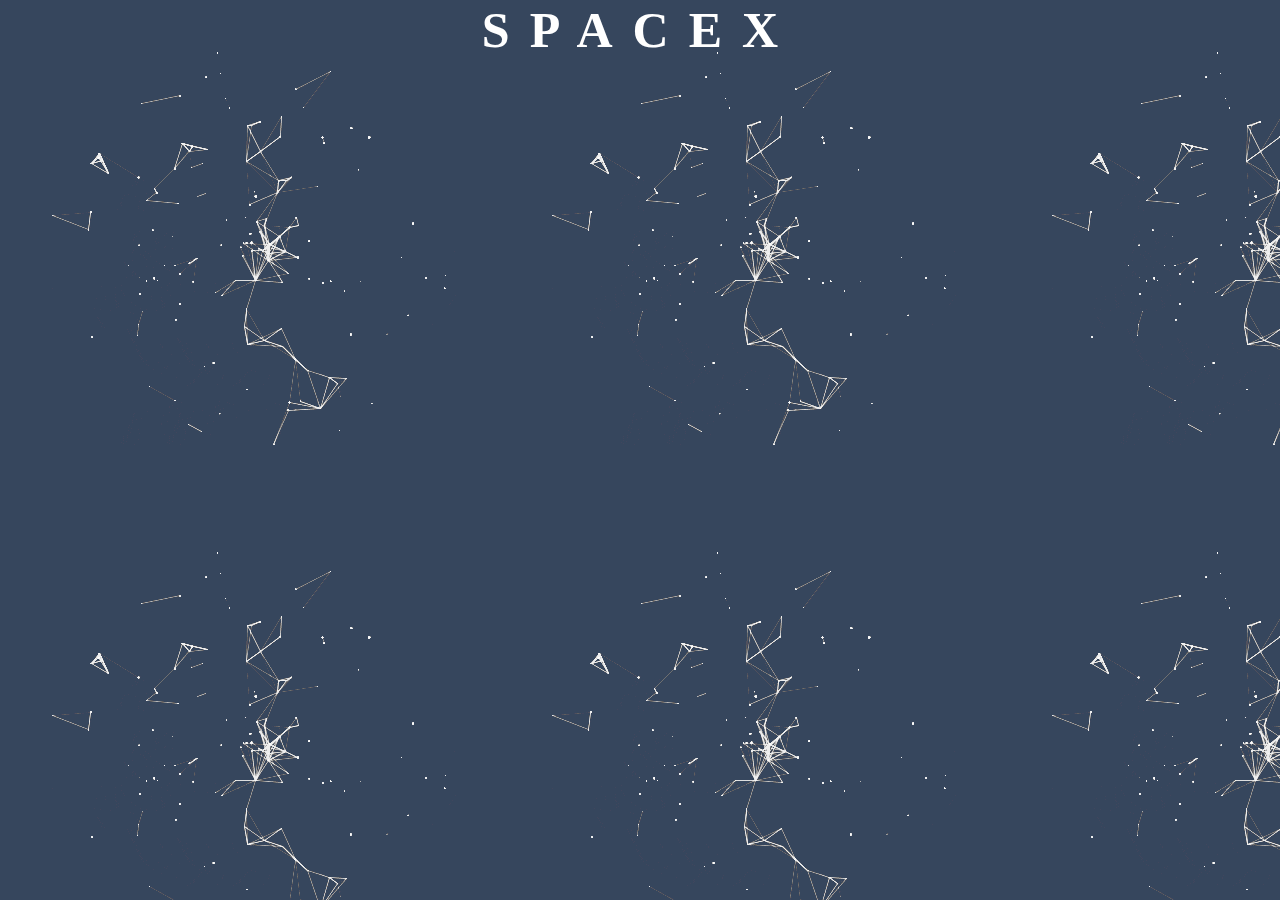
<file: index.html>
<!DOCTYPE html>
<html lang="en">

<head>
    <meta charset="UTF-8" />
    <meta name="viewport" content="width=device-width, initial-scale=1.0" />
    <title>API Project</title>
    <link rel="stylesheet" href="https://maxcdn.bootstrapcdn.com/bootstrap/4.0.0/css/bootstrap.min.css"
        integrity="sha384-Gn5384xqQ1aoWXA+058RXPxPg6fy4IWvTNh0E263XmFcJlSAwiGgFAW/dAiS6JXm" crossorigin="anonymous" />
    <link href="./style.css" type="text/css" rel="stylesheet" />
</head>

<body>
    <div class="picture">
    <h1>SPACEX</h1>
    <div id="wrapper">
        <div id="history_container"></div>
    </div>

</div>



    
    <script src="./script.js"></script>






    <script src="https://code.jquery.com/jquery-3.2.1.slim.min.js"
        integrity="sha384-KJ3o2DKtIkvYIK3UENzmM7KCkRr/rE9/Qpg6aAZGJwFDMVNA/GpGFF93hXpG5KkN"
        crossorigin="anonymous"></script>
    <script src="https://cdnjs.cloudflare.com/ajax/libs/popper.js/1.12.9/umd/popper.min.js"
        integrity="sha384-ApNbgh9B+Y1QKtv3Rn7W3mgPxhU9K/ScQsAP7hUibX39j7fakFPskvXusvfa0b4Q"
        crossorigin="anonymous"></script>
    <script src="https://maxcdn.bootstrapcdn.com/bootstrap/4.0.0/js/bootstrap.min.js"
        integrity="sha384-JZR6Spejh4U02d8jOt6vLEHfe/JQGiRRSQQxSfFWpi1MquVdAyjUar5+76PVCmYl"
        crossorigin="anonymous"></script>
</body>

</html>
</file>
<file: style.css>
* {
    box-sizing: border-box;
    margin: 0%;
    padding: 0%;
    font-family: "Darker Grotesque" !important;

}



.picture{
    background-image: url(star.gif);
       
        min-height: 100%;
        min-width: 1024px;
          
     
        width: 100%;
        height: auto;
          
     
        position: absolute;
        top: 0;
        left: 0;

      }
      
 


h1{
    text-align: center;
    color: white;
    letter-spacing: 20px;
    font-weight: 900;
    font-size: 50px;
}

#history_container {
    text-align: center;
    color: yellow;
    padding-left: 20px;
    padding-right: 20px;
    padding-bottom: 20px;
    font-weight: 900;
    font-size: 20px;
}
</file>
